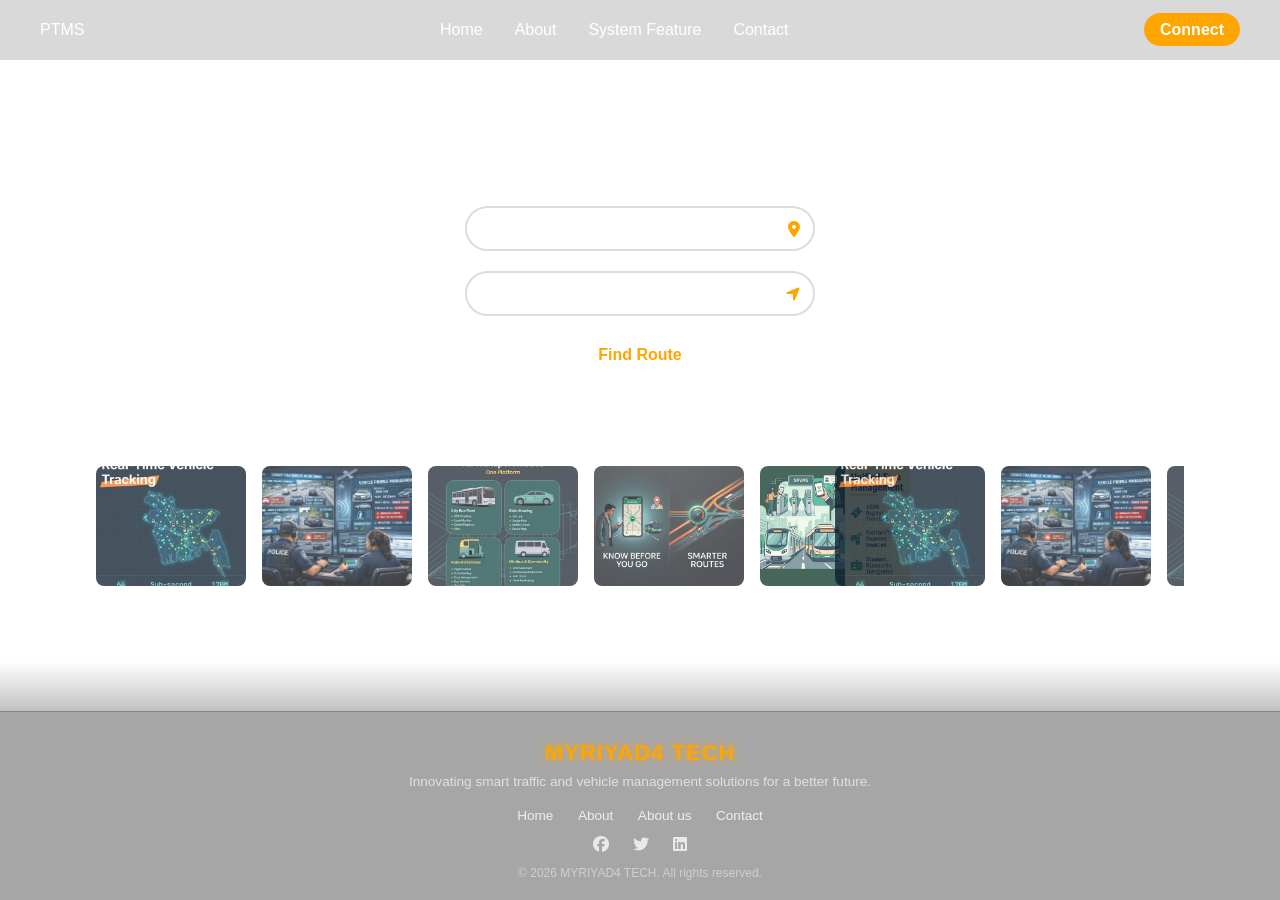
<file: public-v-m-s--myriyad4-tech/index.html>
<!DOCTYPE html>
<html lang="en">

<head>
    <meta charset="UTF-8">
    <meta http-equiv="X-UA-Compatible" content="IE=edge" />
    <meta name="viewport" content="width=device-width, initial-scale=1.0">

    <link rel="stylesheet" href="https://cdnjs.cloudflare.com/ajax/libs/font-awesome/6.5.0/css/all.min.css">
    <link rel="stylesheet" href="./css/index.css">

    <title>Home Page</title>
</head>

<body>

    
<!--Made by - Najnin Sultana - 1212-->

  
    <video autoplay loop muted class="back-video">
        <source src="./images/video.mp4" type="video/mp4">
    </video>

   
    <header>
        <div class="navbar">

            <div class="logo"><a href="./index.html">PTMS</a></div>

            <ul class="links">
                <li><a href="index.html">Home</a></li>
                <li><a href="./html/about.html">About</a></li>
                <li><a href="./html/system_feature.html">System Feature</a></li>
                <li><a href="./html/contactUs.html">Contact</a></li>
            </ul>

           
            <div class="auth_wrapper">
                <a href="#" class="action_btn" id="connectBtn">Connect</a>

                <div class="auth_menu" id="authMenu">
                    <a href="./html/login.html">Login</a>
                    <a href="./html/registration_selection.html">Register</a>
                </div>
            </div>

            <div class="toggle_btn" id="toggle-btn">
                <i class="fa-solid fa-bars"></i>
            </div>

        </div>

    
        <div class="dropdown_menu" id="dropdown">
            <li><a href="./index.html">Home</a></li>
            <li><a href="./html/about.html">About</a></li>
            <li><a href="./html/system_feature.html">System</a></li>
            <li><a href="./html/contactUs.html">Contact</a></li>
            <li class="dropdown_connect">
                <a href="./html/login.html">Login</a>
                <a href="./html/registration_selection.html">Register</a>
            </li>
        </div>
    </header>


    <div class="form">
        <div class="input-box">
            <input type="text" placeholder="Pickup Point" id="pickup">
            <i class="fa-solid fa-location-dot"></i>
        </div>

        <div class="input-box">
            <input type="text" placeholder="Destination Point" id="destination">
            <i class="fa-solid fa-location-arrow"></i>
        </div>

        <button class="find-route" onclick="findRoute()">Find Route</button>
    </div>

    <div class="carousel">
        <div class="carousel-track">

            <div class="group">
                <div class="card"><img src="./images/map.jpeg" alt="map"></div>
                <div class="card"><img src="./images/police.png" alt="police"></div>
                <div class="card"><img src="./images/vehicles.jpeg" alt="vehicles"></div>
                <div class="card"><img src="./images/kbyg.png" alt="kbyg"></div>
                <div class="card"><img src="./images/spvms.png" alt="spvms"></div>
            </div>

            <div class="group" style="margin-left: 15px;">
                <div class="card"><img src="./images/map.jpeg" alt="map"></div>
                <div class="card"><img src="./images/police.png" alt="police"></div>
                <div class="card"><img src="./images/vehicles.jpeg" alt="vehicles"></div>
                <div class="card"><img src="./images/kbyg.png" alt="kbyg"></div>
                <div class="card"><img src="./images/spvms.png" alt="spvms"></div>
            </div>

            <div class="group" style="margin-left: 15px;">
                <div class="card"><img src="./images/map.jpeg" alt="map"></div>
                <div class="card"><img src="./images/police.png" alt="police"></div>
                <div class="card"><img src="./images/vehicles.jpeg" alt="vehicles"></div>
                <div class="card"><img src="./images/kbyg.png" alt="kbyg"></div>
                <div class="card"><img src="./images/spvms.png" alt="spvms"></div>
            </div>

            <div class="group" style="margin-left: 15px;">
                <div class="card"><img src="./images/map.jpeg" alt="map"></div>
                <div class="card"><img src="./images/police.png" alt="police"></div>
                <div class="card"><img src="./images/vehicles.jpeg" alt="vehicles"></div>
                <div class="card"><img src="./images/kbyg.png" alt="kbyg"></div>
                <div class="card"><img src="./images/spvms.png" alt="spvms"></div>
            </div>

        </div>
    </div>

    <footer class="footer">
        <div class="footer-container">

            <h2 class="footer-logo">MYRIYAD4 TECH</h2>
            <p class="footer-desc">
                Innovating smart traffic and vehicle management solutions for a better future.
            </p>

            <div class="footer-links">
                <a href="./html/index.html">Home</a>
                <a href="./html/about.html">About</a>
                <a href="./html/about_us.html">About us</a>
                <a href="./html/contactUs.html">Contact</a>
            </div>

            <div class="footer-social">
                <i class="fa-brands fa-facebook"></i>
                <i class="fa-brands fa-twitter"></i>
                <i class="fa-brands fa-linkedin"></i>
            </div>

            <p class="footer-copy">
                © 2026 MYRIYAD4 TECH. All rights reserved.
            </p>
            <p class="footer-copy" style="font-size: 10px;"></p>

        </div>
    </footer>


    <script>
        const connectBtn = document.getElementById("connectBtn");
        const authMenu = document.getElementById("authMenu");

        connectBtn.addEventListener("click", (e) => {
            e.preventDefault();
            authMenu.style.display =
                authMenu.style.display === "flex" ? "none" : "flex";
        });

      
        document.addEventListener("click", (e) => {
            if (!connectBtn.contains(e.target) && !authMenu.contains(e.target)) {
                authMenu.style.display = "none";
            }
        });

        const toggleBtn = document.getElementById("toggle-btn");
        const dropdown = document.getElementById("dropdown");

        toggleBtn.addEventListener("click", () => {
            dropdown.classList.toggle("open");
        });

        
        document.addEventListener("click", (e) => {
            if (!toggleBtn.contains(e.target) && !dropdown.contains(e.target)) {
                dropdown.classList.remove("open");
            }
        });
    </script>
    <script src="./js/route_find_interface.js"></script>

    <!--  MADE BY -- NAJNIN SULTANA  -->
</body>

</html>
</file>
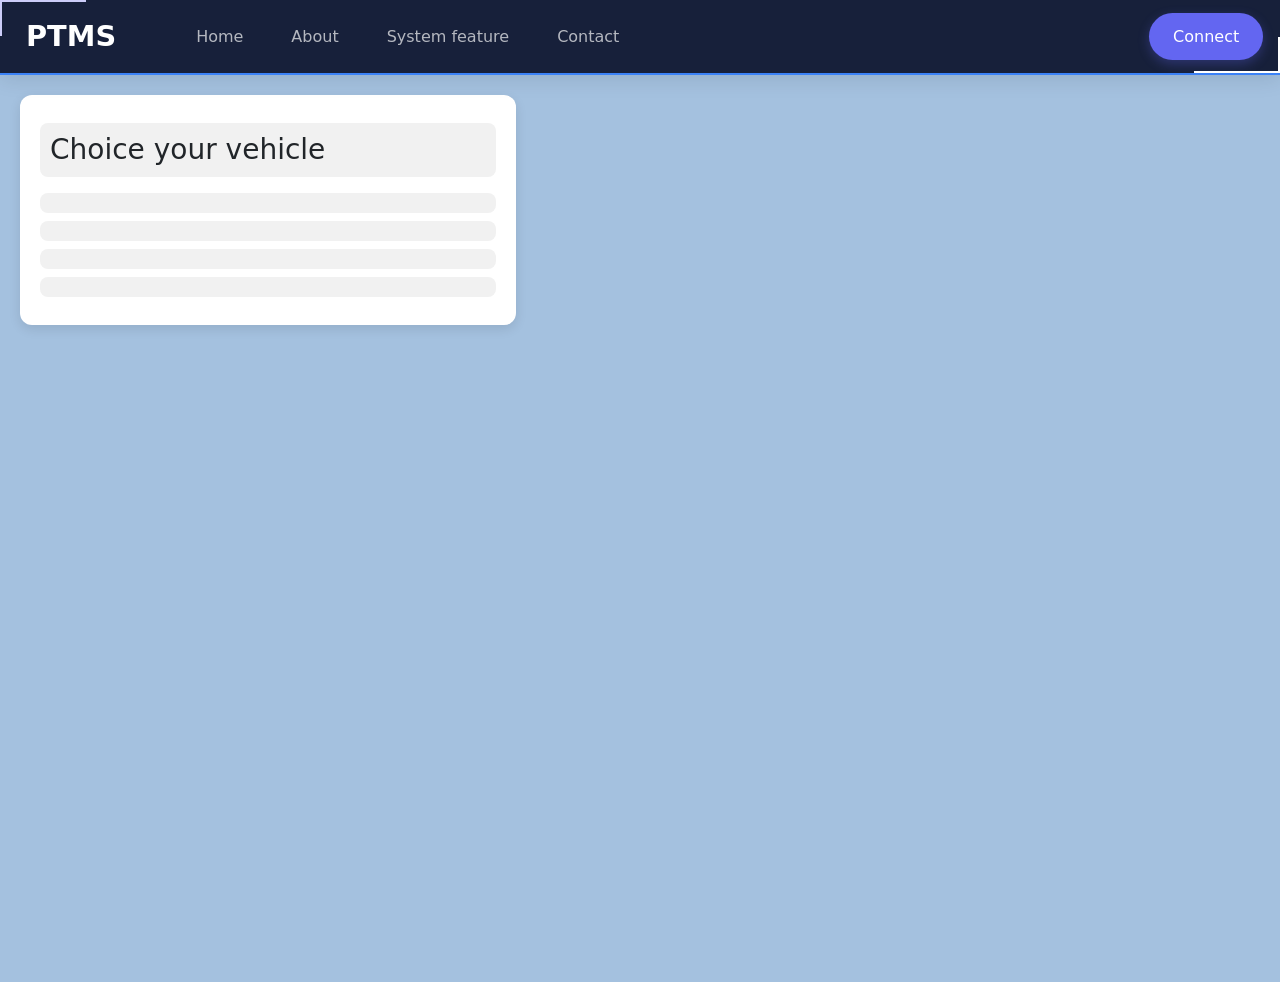
<file: public-v-m-s--myriyad4-tech/html/route_find_interface.html>
<!DOCTYPE html>
<html lang="en">

<head>
    <meta charset="UTF-8">
    <meta name="viewport" content="width=device-width, initial-scale=1.0">
    <link href="https://cdn.jsdelivr.net/npm/bootstrap@5.3.8/dist/css/bootstrap.min.css" rel="stylesheet">
    <script src="https://cdn.jsdelivr.net/npm/bootstrap@5.3.8/dist/js/bootstrap.bundle.min.js"></script>
    <title>Route_find</title>
    <link rel="stylesheet" href="../css/route_find_interface.css">
</head>

<body class="front_page">

    <!-- Made by - Partha Chanda - 1205 -->

    <nav class="navbar navbar-expand-lg fixed-top">
        <div class="container-fluid">

            <a class="navbar-brand" style="padding-left: 14px;" href="../index.html">PTMS</a>

            <button class="navbar-toggler" type="button" data-bs-toggle="collapse" data-bs-target="#navbarNav">
                <span class="navbar-toggler-icon"></span>
            </button>

            <div class="collapse navbar-collapse" id="navbarNav">

                <ul class="navbar-nav" style="margin-left: 40px;">
                    <li class="nav-item">
                        <a class="nav-link" href="../index.html">Home</a>
                    </li>

                    <li class="nav-item">
                        <a class="nav-link" href="about.html">About</a>
                    </li>

                    <li class="nav-item">
                        <a class="nav-link" href="system_feature.html">System feature</a>
                    </li>

                    <li class="nav-item">
                        <a class="nav-link" href="#contact">Contact</a>
                    </li>


                </ul>

                <ul class="navbar-nav ms-auto">
                    <li class="nav-item dropdown">
                        <a class="dropdown-toggle nav-link" href="#" role="button" data-bs-toggle="dropdown">
                            Connect
                        </a>

                        <ul class="dropdown-menu">
                            <li>
                                <a class="dropdown-item" href="../html/login.html">Login</a>
                            </li>
                            <li>
                                <a class="dropdown-item" href="./registration_selection.html">Register</a>
                            </li>
                        </ul>
                    </li>
                </ul>

            </div>
        </div>
    </nav>

    <div class="main">

        <div class="find-vehicle">
            <h3>Choice your vehicle</h3>

            <p id="route"></p>
            <p id="time"></p>

            <h3 id="bus"></h3>
            <h3 id="cng"></h3>
            <h3 id="bike"></h3>
            <h3 id="rickshaw"></h3>

        </div>

        <div class="map-container">
            <iframe src="https://www.google.com/maps?q=Chattogram&output=embed" width="100%" height="600px"
                allowfullscreen="" loading="lazy">
            </iframe>
        </div>

    </div>



    <script src="../js/route_find_interface.js"></script>


</body>

</html>
</file>
<file: public-v-m-s--myriyad4-tech/css/index.css>
/* RESET */
* {
    margin: 0;
    padding: 0;
    box-sizing: border-box;
    font-family: 'Open Sans', sans-serif;
}

li { list-style: none; }

a {
    text-decoration: none;
    color: #fff;
}
a:hover { color: orange; }

/* BODY */
body {
    min-height: 100vh;
    display: flex;
    flex-direction: column;
    padding-bottom: 0;
}

/* VIDEO BACKGROUND */
.back-video {
    position: fixed;
    inset: 0;
    width: 100%;
    height: 100%;
    object-fit: cover;
    opacity: 0.55;
    z-index: -1;
}

/* HEADER — always on top */
header {
    position: fixed;
    top: 0;
    left: 0;
    right: 0;
    padding: 0 2rem;
    z-index: 100;
    background: rgba(0, 0, 0, 0.15);
    backdrop-filter: blur(6px);
    -webkit-backdrop-filter: blur(6px);
}

.navbar {
    height: 60px;
    max-width: 1200px;
    margin: auto;
    display: flex;
    align-items: center;
    justify-content: space-between;
}

.navbar .links {
    display: flex;
    gap: 2rem;
}

.navbar .toggle_btn {
    display: none;
    font-size: 1.5rem;
    color: #fff;
    cursor: pointer;
}

.auth_wrapper {
    position: relative;
}

.action_btn {
    background: orange;
    padding: 0.5rem 1rem;
    border-radius: 20px;
    font-weight: bold;
    color: #fff;
    white-space: nowrap;
}

.auth_menu {
    position: absolute;
    top: 120%;
    right: 0;
    background: rgba(0, 0, 0, 0.6);
    backdrop-filter: blur(10px);
    -webkit-backdrop-filter: blur(10px);
    border-radius: 10px;
    display: none;
    flex-direction: column;
    min-width: 140px;
    z-index: 1000;
}

.auth_menu a {
    padding: 10px;
    text-align: center;
}
.auth_menu a:hover {
    background: orange;
    color: black;
    border-radius: 10px;
}

/* DROPDOWN (mobile) */
.dropdown_menu {
    display: none;
    position: absolute;
    right: 2rem;
    top: 60px;
    width: 250px;
    background: rgba(0, 0, 0, 0.55);
    backdrop-filter: blur(12px);
    -webkit-backdrop-filter: blur(12px);
    border-radius: 10px;
    overflow: hidden;
    z-index: 999;
}
.dropdown_menu.open { display: block; }

.dropdown_menu li {
    padding: 10px;
    text-align: center;
}
.dropdown_menu li a:hover { color: orange; }

/* Connect row inside mobile menu */
.dropdown_connect {
    display: flex;
    justify-content: center;
    gap: 10px;
    padding: 10px;
    border-top: 1px solid rgba(255,255,255,0.15);
    margin-top: 4px;
}

.dropdown_connect a {
    background: orange;
    padding: 6px 18px;
    border-radius: 20px;
    font-weight: bold;
    color: #fff;
    font-size: 0.9rem;
    transition: 0.2s;
}
.dropdown_connect a:hover {
    background: #fff;
    color: orange;
}

/* FORM — centred in viewport, below navbar */
.form {
    position: fixed;
    top: calc(60px + 14vh);
    left: 50%;
    transform: translateX(-50%);
    width: 90%;
    max-width: 350px;
    z-index: 50;
}

.input-box {
    position: relative;
    margin: 20px 0;
}

.input-box input {
    width: 100%;
    padding: 12px 40px 12px 12px;
    border-radius: 25px;
    background: transparent;
    border: 2px solid #ddd;
    color: #fff;
    font-size: 0.95rem;
}

.input-box input::placeholder { color: rgba(255,255,255,0.7); }

.input-box i {
    position: absolute;
    right: 15px;
    top: 50%;
    transform: translateY(-50%);
    color: orange;
}

.find-route {
    width: 100%;
    padding: 10px;
    border-radius: 25px;
    background: #fff;
    border: none;
    font-weight: bold;
    color: orange;
    cursor: pointer;
    transition: 0.25s ease;
    font-size: 1rem;
}
.find-route:hover {
    background: orange;
    color: #fff;
}

/* CAROUSEL — sits between form and footer */
.carousel {
    margin-top: auto;
    margin-bottom: 0;
    width: 85%;
    margin-left: auto;
    margin-right: auto;
    overflow: hidden;
    position: relative;
    /* Push carousel above the footer */
    padding-bottom: 10px;
}

/* We position the whole scrollable content area */
.page-content {
    display: flex;
    flex-direction: column;
    min-height: 100vh;
}

.carousel-track {
    display: flex;
    width: max-content;
    will-change: transform;
    animation: scroll 18s linear infinite;
}

.group {
    display: flex;
    gap: 1rem;
}

/* Cards */
.card {
    flex: 0 0 150px;
    height: 120px;
    border-radius: 8px;
    overflow: hidden;
}
.card img {
    width: 100%;
    height: 100%;
    object-fit: cover;
    opacity: 0.75;
}

@keyframes scroll {
    0%   { transform: translate3d(0,0,0); }
    100% { transform: translate3d(-50%,0,0); }
}

.carousel-track:hover {
    animation-play-state: paused;
}

/* ── FOOTER ── clean and balanced */
.footer {
    width: 100%;
    padding: 28px 24px 20px;
    text-align: center;
    color: #fff;
    background: rgba(0, 0, 0, 0.35);
    backdrop-filter: blur(20px);
    -webkit-backdrop-filter: blur(20px);
    border-top: 1px solid rgba(255, 255, 255, 0.1);
    position: relative;
    margin-top: auto;
}

.footer::before {
    content: "";
    position: absolute;
    top: -50px;
    left: 0;
    width: 100%;
    height: 50px;
    background: linear-gradient(to bottom, transparent, rgba(0,0,0,0.25));
    pointer-events: none;
}

.footer-container {
    max-width: 1000px;
    margin: auto;
}

.footer-logo {
    font-size: 22px;
    font-weight: bold;
    color: orange;
    margin-bottom: 6px;
    text-shadow: 0 0 10px rgba(255,165,0,0.6);
    letter-spacing: 1px;
}

.footer-desc {
    color: rgba(255,255,255,0.65);
    font-size: 0.85rem;
    margin-bottom: 14px;
    line-height: 1.5;
}

.footer-links {
    margin-bottom: 12px;
}
.footer-links a {
    margin: 0 10px;
    color: rgba(255,255,255,0.8);
    font-size: 0.85rem;
    transition: 0.2s;
}
.footer-links a:hover { color: orange; }

.footer-social {
    margin-bottom: 12px;
}
.footer-social i {
    margin: 0 10px;
    font-size: 16px;
    cursor: pointer;
    color: rgba(255,255,255,0.75);
    transition: 0.2s;
}
.footer-social i:hover {
    color: orange;
    transform: scale(1.2);
}

.footer-copy {
    font-size: 12px;
    color: rgba(255,255,255,0.45);
}

/* ── PAGE LAYOUT WRAPPER ── */
/* Push carousel down so it clears the fixed form/header */
.carousel {
    margin-top: calc(60px + 14vh + 280px);
    margin-bottom: 30px;
}

/* ── RESPONSIVE ── */

/* Tablet (≤ 992px) */
@media (max-width: 992px) {
    .navbar .links    { display: none; }
    .navbar .toggle_btn { display: block; }
    .auth_wrapper     { display: none; } /* Connect moves into dropdown */

    .form {
        top: calc(60px + 10vh);
        max-width: 320px;
    }

    .carousel {
        margin-top: calc(60px + 10vh + 270px);
        width: 92%;
    }
}

/* Mobile large (≤ 600px) */
@media (max-width: 600px) {
    header { padding: 0 1rem; }

    .form {
        top: calc(60px + 16vh);
        max-width: 290px;
    }

    .input-box input { font-size: 0.88rem; }

    .carousel {
        margin-top: calc(60px + 16vh + 280px);
        width: 96%;
    }

    .card {
        flex: 0 0 120px;
        height: 95px;
    }

    .footer-logo { font-size: 18px; }
    .footer-desc { font-size: 0.78rem; }
    .footer-links a { margin: 0 7px; font-size: 0.78rem; }
    .footer-copy { font-size: 11px; }

    .dropdown_menu {
        width: calc(100vw - 2rem);
        right: 1rem;
    }
}

/* Mobile small (≤ 380px) */
@media (max-width: 380px) {
    .form { max-width: 260px; }

    .find-route { font-size: 0.9rem; }

    .carousel {
        margin-top: calc(60px + 14vh + 280px);
    }

    .card {
        flex: 0 0 100px;
        height: 80px;
    }
}
</file>
<file: public-v-m-s--myriyad4-tech/css/route_find_interface.css>
:root {
    --toggle-color: #27279b;
    --sidebar-bg: #5775d6;
    --text-color: #fff;
    --primary-color: #1c55cf;
    --body-color: #a4c1df;
    --sidebar-hover: #4d93d4;
    --text-color-personmane: #fff;
    --text-color-designation: hsl(0, 0%, 0%);
    --button-bg: #5887eb;


    --tran-02: all 0.2s ease;
    --tran-03: all 0.3s ease;
    --tran-04: all 0.4s ease;
    --tran-05: all 0.5s ease;
}

body {
    background-color: var(--body-color);
    
}

 :root {
     --primary-color: #6366f1;
     --secondary-color: #8b5cf6;
     --glass-bg: rgba(255, 255, 255, 0.95);
 }

 .navbar {
     background: #17203a !important;
     border-bottom: 2px solid #3b82f6;
     backdrop-filter: blur(15px);
     box-shadow: 0 4px 20px rgba(0, 0, 0, 0.1);
     transition: all 0.3s ease;
     /* padding: 1rem 0; */
     padding-top: 10px;
     padding-bottom: 10px;
     position: relative;
 }

 .navbar::before {
     content: '';
     position: absolute;
     width: 86px;
     height: 36px;
     top: 0;
     left: 0;
     border-color: #ccccf8;
     border-style: solid;
     border-width: 2.5px 0 0 2.5px;
 }

 .navbar::after {
     content: '';
     position: absolute;
     width: 86px;
     height: 36px;
     bottom: 0;
     right: 0;
     border-color: #ffffff;
     border-style: solid;
     border-width: 0 2.5px 2.5px 0;
 }

 .navbar.scrolled {
     background: rgba(255, 255, 255, 0.98) !important;
     padding: 0.8rem 0;
     box-shadow: 0 2px 15px rgba(0, 0, 0, 0.15);
 }

 .navbar-brand {
     font-weight: 700;
     font-size: 1.8rem;
     color: #ffffff !important;
     transition: all 0.3s ease;
     padding-right: 0px;
 }

 .navbar-brand:hover {
     color: var(--secondary-color) !important;
     transform: scale(1.02);
 }

 .nav-link {
     color: #ffffffad !important;
     font-weight: 500;
     padding: 0.7rem 1.2rem !important;
     margin: 0 0.3rem;
     border-radius: 25px;
     position: relative;
     transition: all 0.35s ease;
     overflow: hidden;
 }

 .nav-link::after {
     content: '';
     position: absolute;
     /* top: 10%; */
     bottom: 0;
     left: 16%;
     right: 5%;
     height: 2px;
     background: #ffffff;
     border-radius: 0 2px 2px 0;
     box-shadow:
         0 -2px 10px rgba(255, 255, 255, 0.7),
         0 -4px 20px rgba(255, 255, 255, 0.4),
         0 -8px 35px rgba(255, 255, 255, 0.15);

     opacity: 0;
     transform: scaleX(0);
     transform-origin: center;
     transition: opacity 0.35s ease, transform 0.35s ease;
 }

 .nav-link:hover::after {
     opacity: 1;
     transform: scaleY(1);
 }

 @media (max-width: 991px) {
     .nav-link::after {
         display: none;
     }
 }

 .nav-link:hover {
     color: #ffffff !important;
     /* background: var(--primary-color) !important; */
     transform: translateY(-2px);
     /* box-shadow: 0 5px 15px rgba(99, 102, 241, 0.4); */
 }

 .nav-link:hover::before {
     left: 100%;
 }

 .dropdown-toggle {
     background: var(--primary-color) !important;
     border: none !important;
     color: white !important;
     border-radius: 25px !important;
     padding: 0.7rem 1.5rem !important;
     font-weight: 500;
     transition: all 0.3s ease;
     box-shadow: 0 4px 12px rgba(99, 102, 241, 0.3);
 }

 .dropdown-toggle:hover {
     background: var(--secondary-color) !important;
     transform: translateY(-2px);
     box-shadow: 0 8px 20px rgba(139, 92, 246, 0.4);
 }

 .dropdown-menu {
     border: none !important;
     border-radius: 15px !important;
     box-shadow: 0 10px 30px rgba(0, 0, 0, 0.15);
     padding: 0.5rem 0;
     margin-top: 0.5rem;
     background: var(--glass-bg) !important;
     backdrop-filter: blur(15px);
 }

 .dropdown-item {
     padding: 0.8rem 1.5rem !important;
     border-radius: 10px;
     margin: 0.2rem 0.5rem;
     transition: all 0.3s ease;
 }

 .dropdown-item:hover {
     /* background: var(--primary-color) !important; */
     /* color: white !important; */
     transform: translateX(3px);
     font-weight: bolder;
 }

 .navbar-toggler {
     border: none !important;
     padding: 0.5rem;
 }

 .navbar-toggler:focus {
     box-shadow: none;
 }
 .navbar-toggler {
    border: 1.5px solid #6366f1 !important;
    border-radius: 10px !important;
    padding: 6px 12px !important;
    transition: all 0.3s ease;
}

.navbar-toggler:hover {
    background: #6366f1 !important;
    box-shadow: 0 4px 15px rgba(99, 102, 241, 0.5);
    transform: translateY(-2px);
}

.navbar-toggler-icon {
    background-image: url("data:image/svg+xml,%3csvg xmlns='http://www.w3.org/2000/svg' viewBox='0 0 30 30'%3e%3cpath stroke='rgba(255,255,255,1)' stroke-width='2.5' stroke-linecap='round' d='M4 7h22M4 15h22M4 23h22'/%3e%3c/svg%3e") !important;
}



.main {
    display: block;
    gap: 20px;
    padding: 20px;
}

/* Left Panel */
.find-vehicle {
    width: 40%;
    background: #fff;
    padding: 20px;
    border-radius: 12px;
    box-shadow: 0 4px 12px rgba(0,0,0,0.1);
}

.find-vehicle h2 {
    margin-bottom: 15px;
}

.find-vehicle h3 {
    margin: 8px 0;
    padding: 10px;
    background: #f1f1f1;
    border-radius: 8px;
}

.map-container {
    margin-top: 30px;
}
</file>
